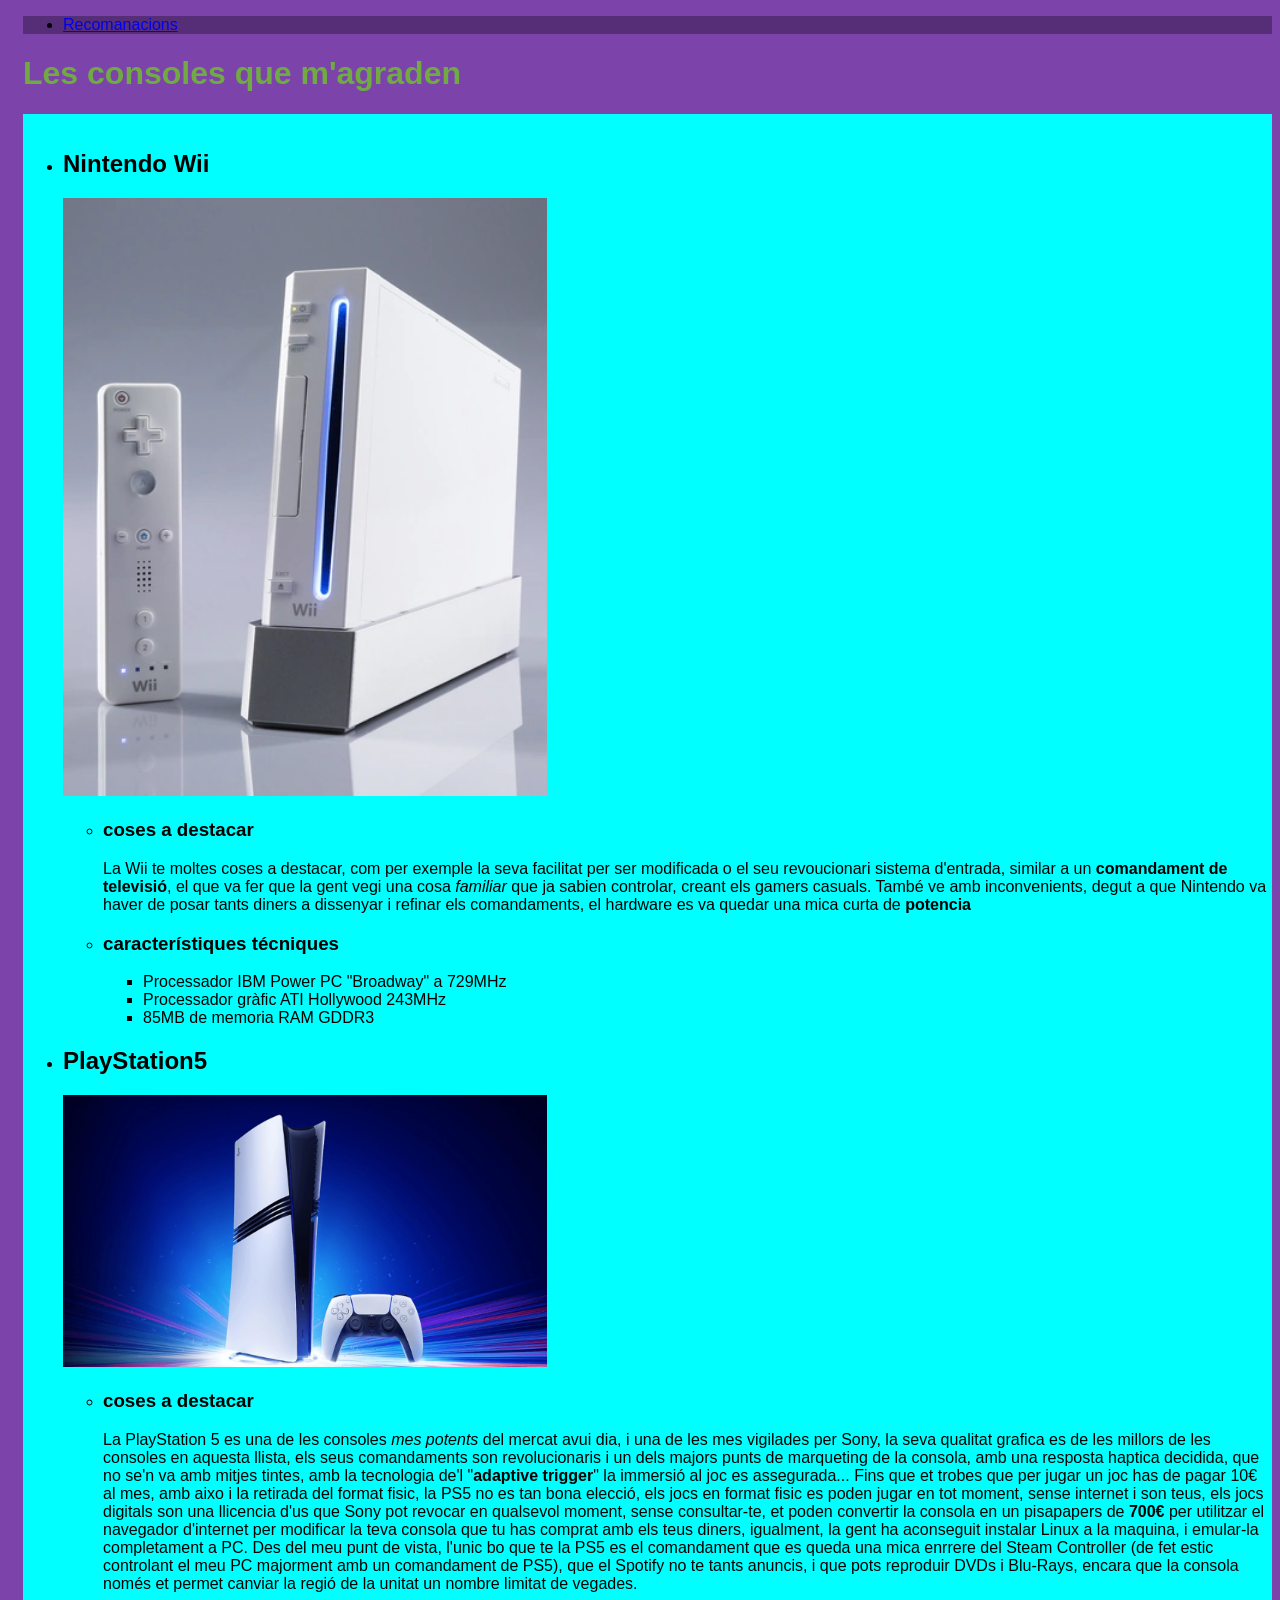
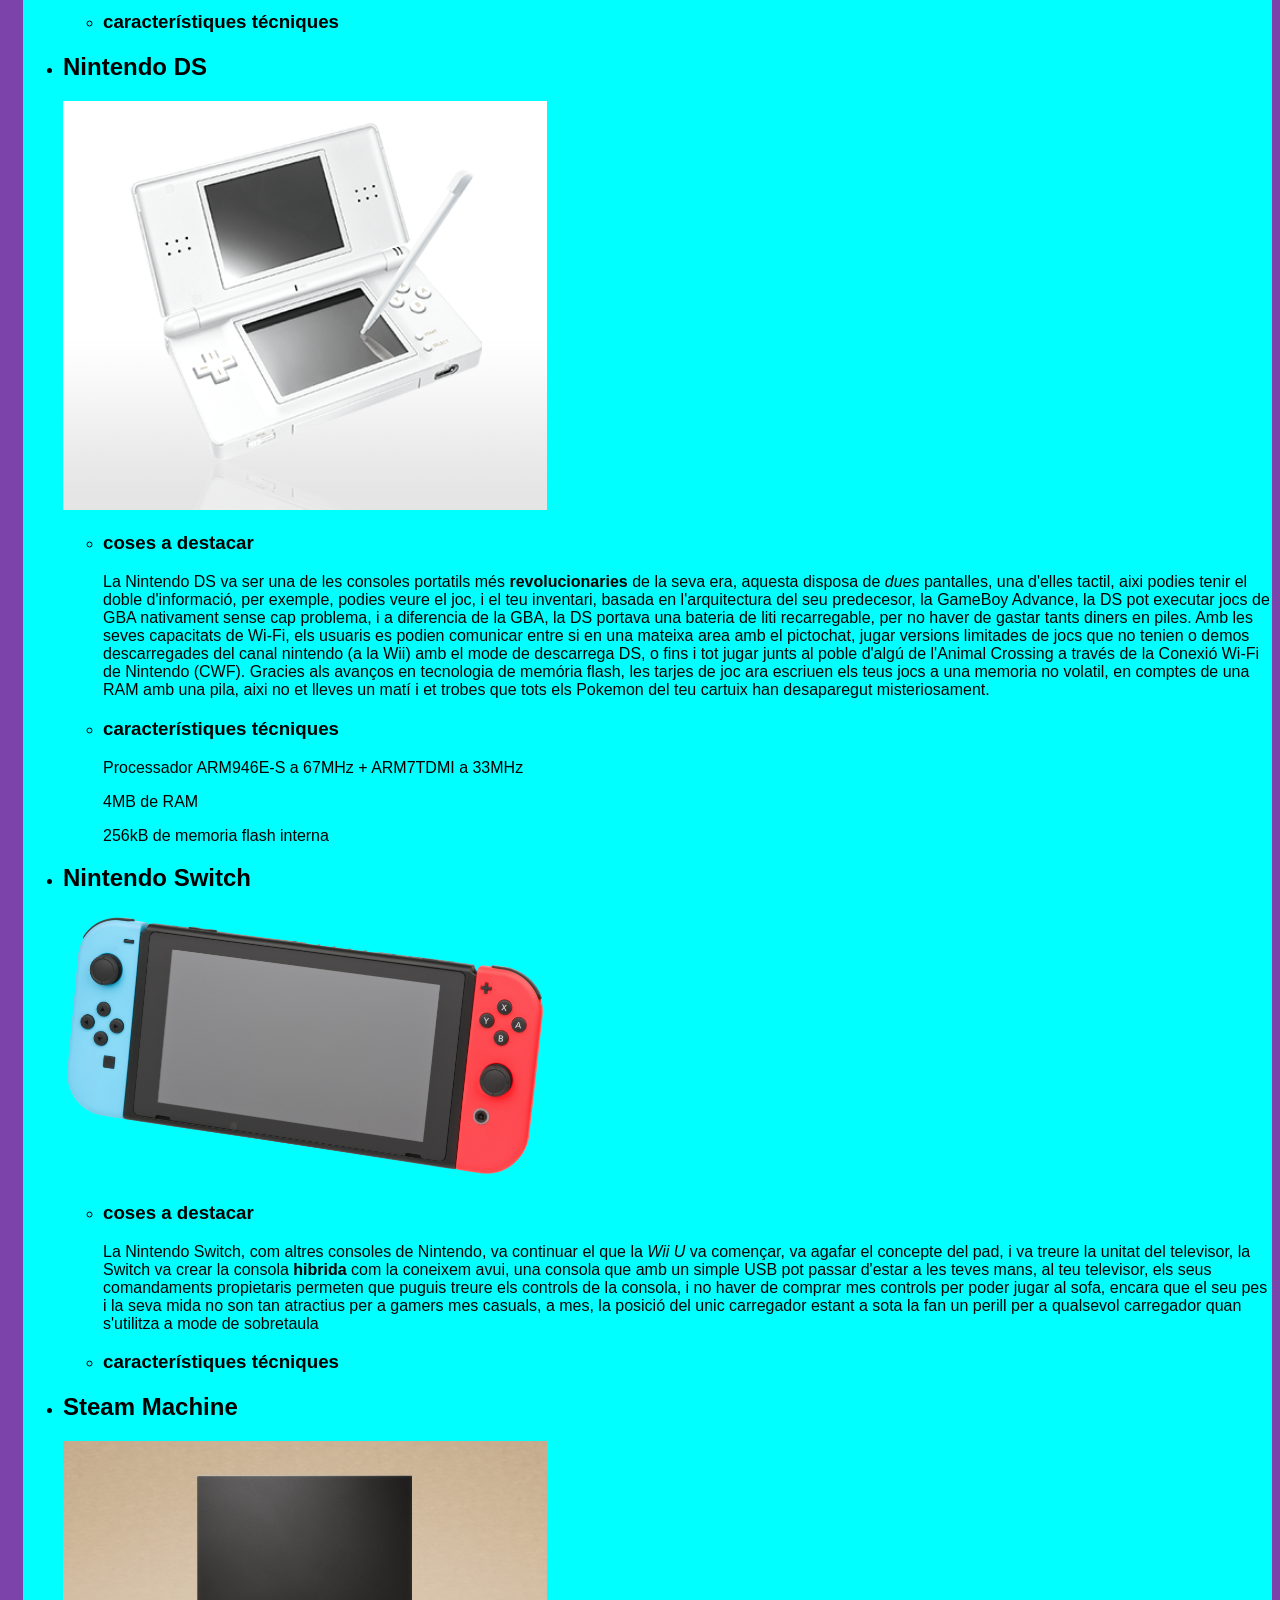
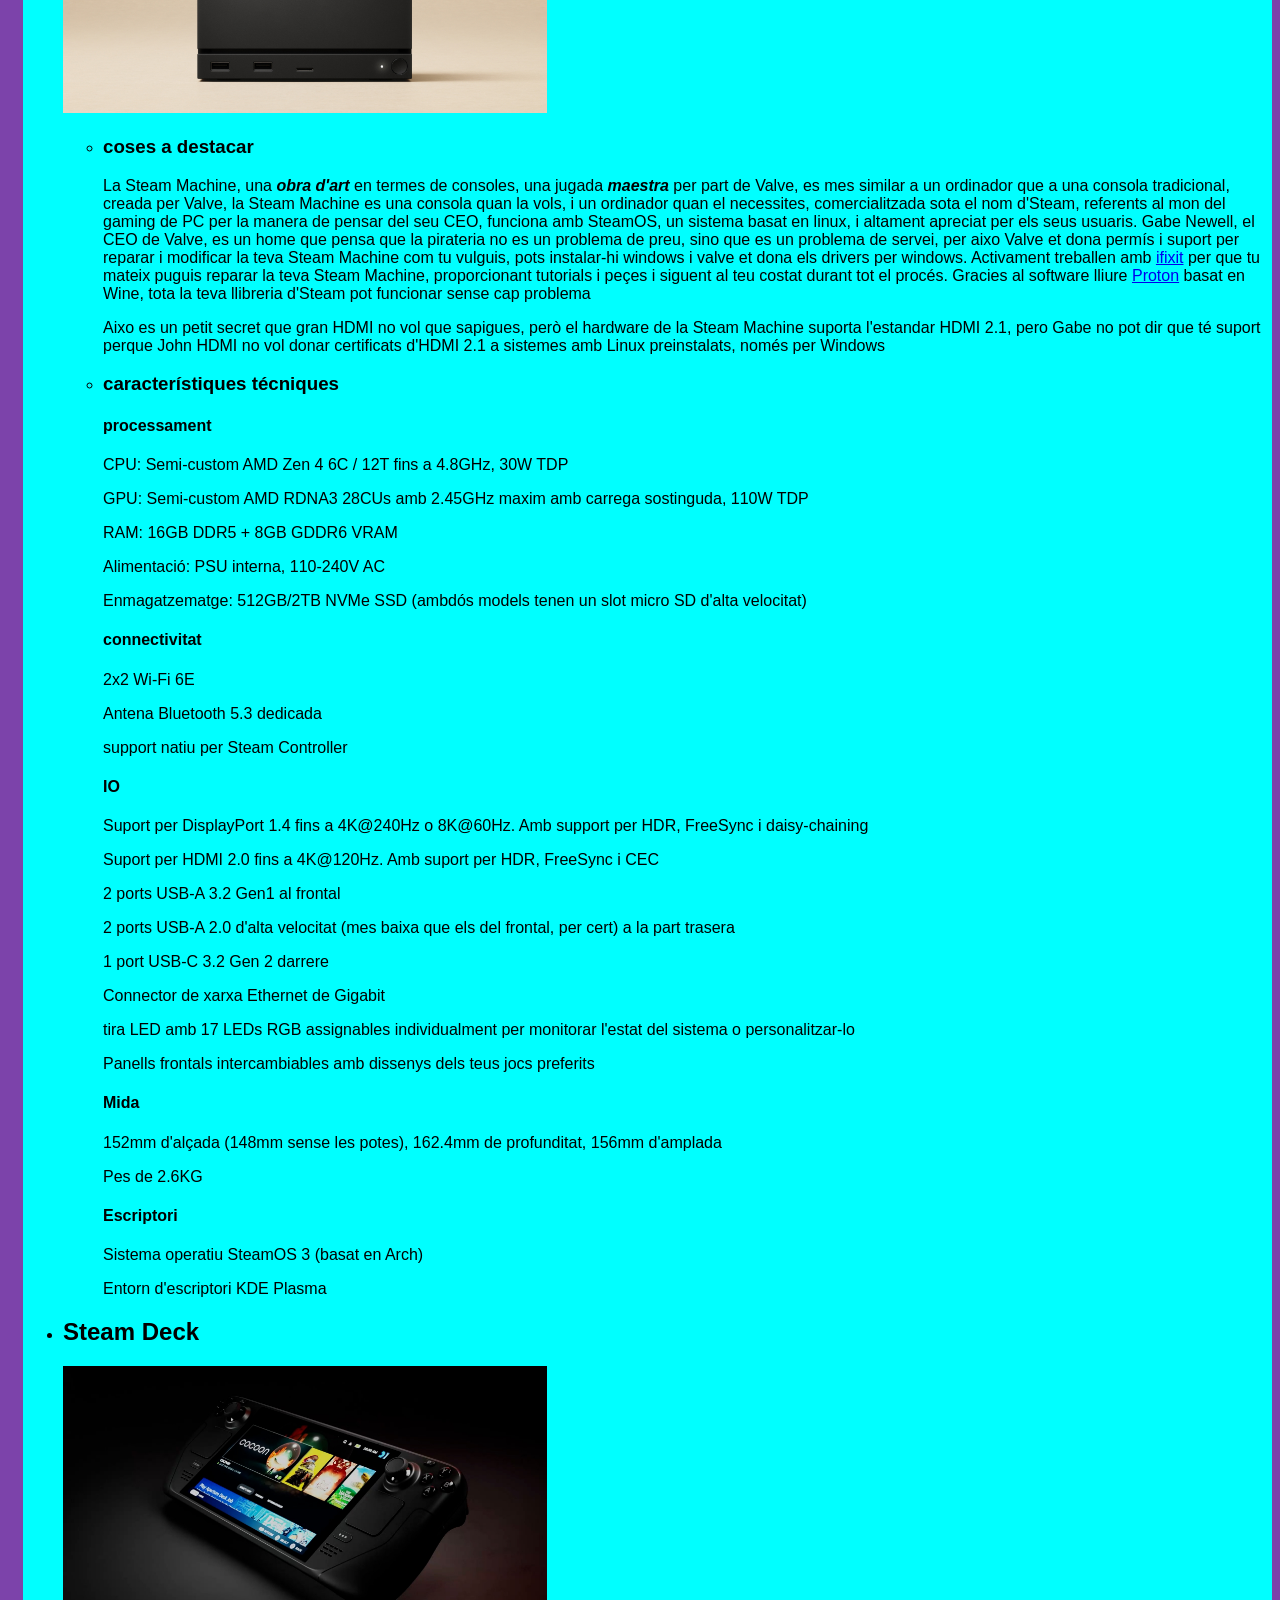
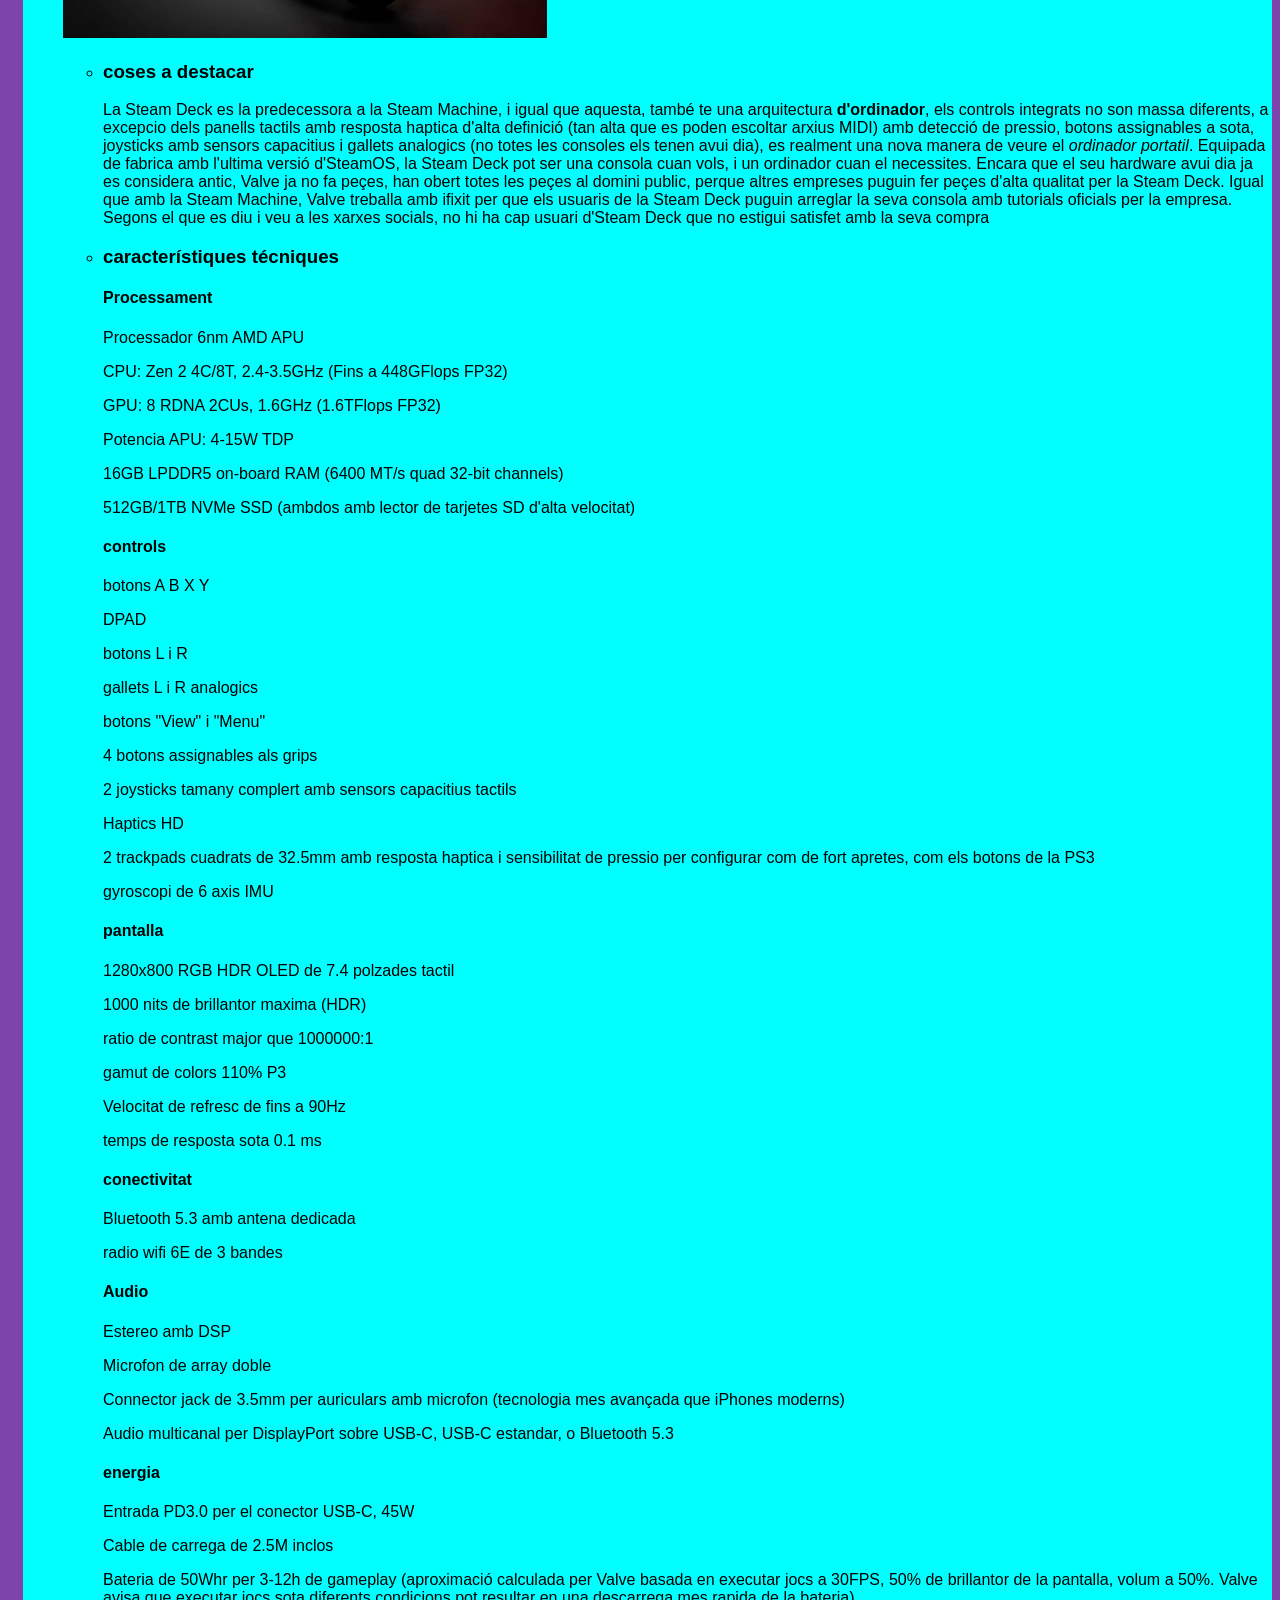
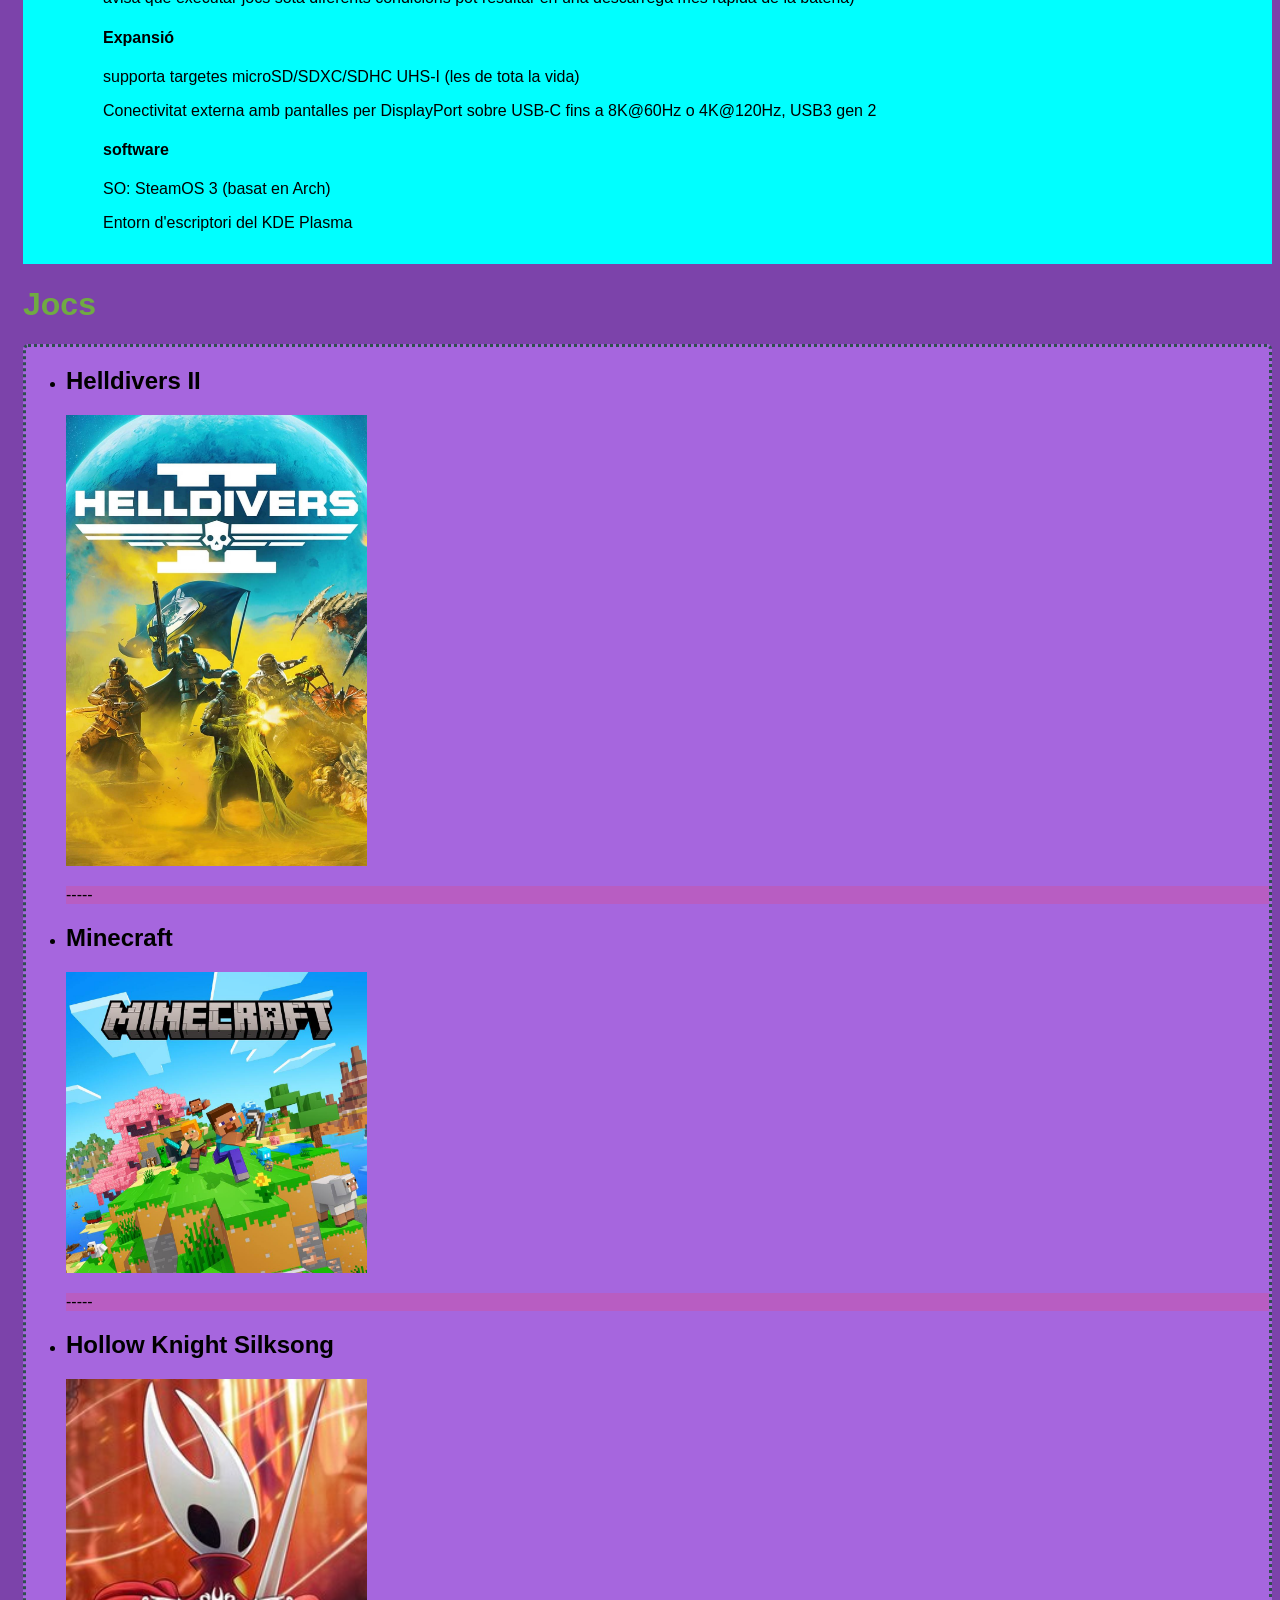
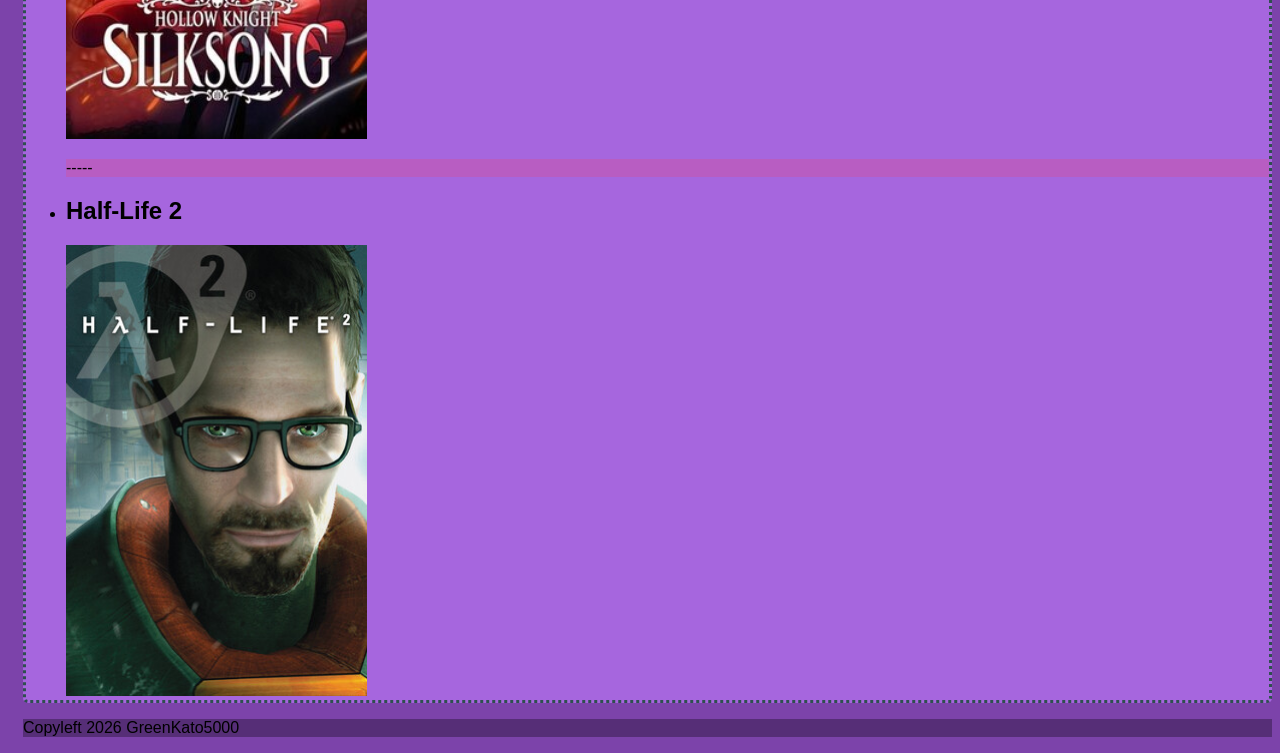
<file: index.html>
<!DOCTYPE html>
<html lang="ca">
<head>
    <link rel="stylesheet" href="style.css">
    <meta charset="UTF-8">
    <meta name="viewport" content="width=device-width, initial-scale=1.0">
    <title>Pagina principal</title>
</head>
<body>
    <header>
        <nav>
            <ul>
                <li><a href="recomanacions.html">Recomanacions</a></li>
            </ul>
        </nav>
    </header>
    <main>
        <h1>Les consoles que m'agraden</h1>
        <div class="box">
            <ul>
                <li>
                    <h2>Nintendo Wii</h2>
                    <img src="img/NintendoWii.webp" alt="Imatge de la Nintendo Wii" class="imagenconsola">
                    <ul>
                        <li>
                            <h3>coses a destacar</h3>
                            <p>La Wii te moltes coses a destacar, com per exemple la seva facilitat per ser modificada o el seu revoucionari sistema d'entrada, similar a un <strong>comandament de televisió</strong>, el que va fer que la gent vegi una cosa <em>familiar</em> que ja sabien controlar, creant els gamers casuals. També ve amb inconvenients, degut a que Nintendo va haver de posar tants diners a dissenyar i refinar els comandaments, el hardware es va quedar una mica curta de <strong>potencia</strong></p>
                        </li>
                        <li>
                            <h3>característiques técniques</h3>
                            <ul>
                                <li>Processador IBM Power PC "Broadway" a 729MHz</li>
                                <li>Processador gràfic ATI Hollywood 243MHz</li>
                                <li>85MB de memoria RAM GDDR3</li>
                            </ul>
                        </li>
                    </ul>
                </li>
                <li>
                    <h2>PlayStation5</h2>
                    <img src="img/PS5.webp" alt="Imatge de la Play Station 5" class="imagenconsola">
                    <ul>
                        <li>
                            <h3>coses a destacar</h3>
                            <p>La PlayStation 5 es una de les consoles <em>mes potents</em> del mercat avui dia, i una de les mes vigilades per Sony, la seva qualitat grafica es de les millors de les consoles en aquesta llista, els seus comandaments son revolucionaris i un dels majors punts de marqueting de la consola, amb una resposta haptica decidida, que no se'n va amb mitjes tintes, amb la tecnologia de'l "<strong>adaptive trigger</strong>" la immersió al joc es assegurada... Fins que et trobes que per jugar un joc has de pagar 10€ al mes, amb aixo i la retirada del format fisic, la PS5 no es tan bona elecció, els jocs en format fisic es poden jugar en tot moment, sense internet i son teus, els jocs digitals son una llicencia d'us que Sony pot revocar en qualsevol moment, sense consultar-te, et poden convertir la consola en un pisapapers de <strong>700€</strong> per utilitzar el navegador d'internet per modificar la teva consola que tu has comprat amb els teus diners, igualment, la gent ha aconseguit instalar Linux a la maquina, i emular-la completament a PC. Des del meu punt de vista, l'unic bo que te la PS5 es el comandament que es queda una mica enrrere del Steam Controller (de fet estic controlant el meu PC majorment amb un comandament de PS5), que el Spotify no te tants anuncis, i que pots reproduir DVDs i Blu-Rays, encara que la consola només et permet canviar la regió de la unitat un nombre limitat de vegades.</p>
                        </li>
                        <li>
                            <h3>característiques técniques</h3>
                        </li>
                    </ul>
                </li>
                <li>
                    <h2>Nintendo DS</h2>
                    <img src="img/NDS.png" alt="Imatge de la Nintendo DS" class="imagenconsola">
                    <ul>
                        <li>
                            <h3>coses a destacar</h3>
                            <p>La Nintendo DS va ser una de les consoles portatils més <strong>revolucionaries</strong> de la seva era, aquesta disposa de <em>dues</em> pantalles, una d'elles tactil, aixi podies tenir el doble d'informació, per exemple, podies veure el joc, i el teu inventari, basada en l'arquitectura del seu predecesor, la GameBoy Advance, la DS pot executar jocs de GBA nativament sense cap problema, i a diferencia de la GBA, la DS portava una bateria de liti recarregable, per no haver de gastar tants diners en piles. Amb les seves capacitats de Wi-Fi, els usuaris es podien comunicar entre si en una mateixa area amb el pictochat, jugar versions limitades de jocs que no tenien o demos descarregades del canal nintendo (a la Wii) amb el mode de descarrega DS, o fins i tot jugar junts al poble d'algú de l'Animal Crossing a través de la Conexió Wi-Fi de Nintendo (CWF). Gracies als avanços en tecnologia de memória flash, les tarjes de joc ara escriuen els teus jocs a una memoria no volatil, en comptes de una RAM amb una pila, aixi no et lleves un matí i et trobes que tots els Pokemon del teu cartuix han desaparegut misteriosament.</p>
                        </li>
                        <li>
                            <h3>característiques técniques</h3>
                            <p>Processador ARM946E-S a 67MHz + ARM7TDMI a 33MHz</p>
                            <p>4MB de RAM</p>
                            <p>256kB de memoria flash interna</p>
                        </li>
                    </ul>
                </li>
                <li>
                    <h2>Nintendo Switch</h2>
                    <img src="img/NintendoSwitch.png" alt="Imatge de la Nintendo Switch" class="imagenconsola">
                    <ul>
                        <li>
                            <h3>coses a destacar</h3>
                            <p>La Nintendo Switch, com altres consoles de Nintendo, va continuar el que la <em>Wii U</em> va començar, va agafar el concepte del pad, i va treure la unitat del televisor, la Switch va crear la consola <strong>hibrida</strong> com la coneixem avui, una consola que amb un simple USB pot passar d'estar a les teves mans, al teu televisor, els seus comandaments propietaris permeten que puguis treure els controls de la consola, i no haver de comprar mes controls per poder jugar al sofa, encara que el seu pes i la seva mida no son tan atractius per a gamers mes casuals, a mes, la posició del unic carregador estant a sota la fan un perill per a qualsevol carregador quan s'utilitza a mode de sobretaula</p>
                        </li>
                        <li>
                            <h3>característiques técniques</h3>
                        </li>
                    </ul>
                </li>
                <li>
                    <h2>Steam Machine</h2>
                    <img src="img/SteamMachine.jpg" alt="Imatge de la Steam Machine" class="imagenconsola">
                    <ul>
                        <li>
                            <h3>coses a destacar</h3>
                            <p>La Steam Machine, una <strong><em>obra d'art</em></strong> en termes de consoles, una jugada <strong><em>maestra</em></strong> per part de Valve, es mes similar a un ordinador que a una consola tradicional, creada per Valve, la Steam Machine es una consola quan la vols, i un ordinador quan el necessites, comercialitzada sota el nom d'Steam, referents al mon del gaming de PC per la manera de pensar del seu CEO, funciona amb SteamOS, un sistema basat en linux, i altament apreciat per els seus usuaris. Gabe Newell, el CEO de Valve, es un home que pensa que la pirateria no es un problema de preu, sino que es un problema de servei, per aixo Valve et dona permís i suport per reparar i modificar la teva Steam Machine com tu vulguis, pots instalar-hi windows i valve et dona els drivers per windows. Activament treballen amb <a href="https://ifixit.com/">ifixit</a> per que tu mateix puguis reparar la teva Steam Machine, proporcionant tutorials i peçes i siguent al teu costat durant tot el procés. Gracies al software lliure <a href="https://github.com/ValveSoftware/Proton">Proton</a> basat en Wine, tota la teva llibreria d'Steam pot funcionar sense cap problema</p>
                            <p>Aixo es un petit secret que gran HDMI no vol que sapigues, però el hardware de la Steam Machine suporta l'estandar HDMI 2.1, pero Gabe no pot dir que té suport perque John HDMI no vol donar certificats d'HDMI 2.1 a sistemes amb Linux preinstalats, només per Windows</p>
                        </li>
                        <li>
                            <h3>característiques técniques</h3>
                            <h4>processament</h4>
                            <p>CPU: Semi-custom AMD Zen 4 6C / 12T fins a 4.8GHz, 30W TDP</p>
                            <p>GPU: Semi-custom AMD RDNA3 28CUs amb 2.45GHz maxim amb carrega sostinguda, 110W TDP</p>
                            <p>RAM: 16GB DDR5 + 8GB GDDR6 VRAM</p>
                            <p>Alimentació: PSU interna, 110-240V AC</p>
                            <p>Enmagatzematge: 512GB/2TB NVMe SSD (ambdós models tenen un slot micro SD d'alta velocitat)</p>
                            <h4>connectivitat</h4>
                            <p>2x2 Wi-Fi 6E</p>
                            <p>Antena Bluetooth 5.3 dedicada</p>
                            <p>support natiu per Steam Controller</p>
                            <h4>IO</h4>
                            <p>Suport per DisplayPort 1.4 fins a 4K@240Hz o 8K@60Hz. Amb support per HDR, FreeSync i daisy-chaining</p>
                            <p>Suport per HDMI 2.0 fins a 4K@120Hz. Amb suport per HDR, FreeSync i CEC</p>
                            <p>2 ports USB-A 3.2 Gen1 al frontal</p>
                            <p>2 ports USB-A 2.0 d'alta velocitat (mes baixa que els del frontal, per cert) a la part trasera</p>
                            <p>1 port USB-C 3.2 Gen 2 darrere</p>
                            <p>Connector de xarxa Ethernet de Gigabit</p>
                            <p>tira LED amb 17 LEDs RGB assignables individualment per monitorar l'estat del sistema o personalitzar-lo</p>
                            <p>Panells frontals intercambiables amb dissenys dels teus jocs preferits</p>
                            <h4>Mida</h4>
                            <p>152mm d'alçada (148mm sense les potes), 162.4mm de profunditat, 156mm d'amplada</p>
                            <p>Pes de 2.6KG</p>
                            <h4>Escriptori</h4>
                            <p>Sistema operatiu SteamOS 3 (basat en Arch)</p>
                            <p>Entorn d'escriptori KDE Plasma</p>
                        </li>
                    </ul>
                </li>
                <li>
                    <h2>Steam Deck</h2>
                    <img src="img/SteamDeck.jpg" alt="Imatge de la Steam Deck" class="imagenconsola">
                    <ul>
                        <li>
                            <h3>coses a destacar</h3>
                            <p>La Steam Deck es la predecessora a la Steam Machine, i igual que aquesta, també te una arquitectura <strong>d'ordinador</strong>, els controls integrats no son massa diferents, a excepcio dels panells tactils amb resposta haptica d'alta definició (tan alta que es poden escoltar arxius MIDI) amb detecció de pressio, botons assignables a sota, joysticks amb sensors capacitius i gallets analogics (no totes les consoles els tenen avui dia), es realment una nova manera de veure el <em>ordinador portatil</em>. Equipada de fabrica amb l'ultima versió d'SteamOS, la Steam Deck pot ser una consola cuan vols, i un ordinador cuan el necessites. Encara que el seu hardware avui dia ja es considera antic, Valve ja no fa peçes, han obert totes les peçes al domini public, perque altres empreses puguin fer peçes d'alta qualitat per la Steam Deck. Igual que amb la Steam Machine, Valve treballa amb ifixit per que els usuaris de la Steam Deck puguin arreglar la seva consola amb tutorials oficials per la empresa. Segons el que es diu i veu a les xarxes socials, no hi ha cap usuari d'Steam Deck que no estigui satisfet amb la seva compra</p>
                        </li>
                        <li>
                            <h3>característiques técniques</h3>
                            <h4>Processament</h4>
                            <p>Processador 6nm AMD APU</p>
                            <p>CPU: Zen 2 4C/8T, 2.4-3.5GHz (Fins a 448GFlops FP32)</p>
                            <p>GPU: 8 RDNA  2CUs, 1.6GHz (1.6TFlops FP32)</p>
                            <p>Potencia APU: 4-15W TDP</p>
                            <p>16GB LPDDR5 on-board RAM (6400 MT/s quad 32-bit channels)</p>
                            <p>512GB/1TB NVMe SSD (ambdos amb lector de tarjetes SD d'alta velocitat)</p>
                            <h4>controls</h4>
                            <p>botons A B X Y</p>
                            <p>DPAD</p>
                            <p>botons L i R</p>
                            <p>gallets L i R analogics</p>
                            <p>botons "View" i "Menu"</p>
                            <p>4 botons assignables als grips</p>
                            <p>2 joysticks tamany complert amb sensors capacitius tactils</p>
                            <p>Haptics HD</p>
                            <p>2 trackpads cuadrats de 32.5mm amb resposta haptica i sensibilitat de pressio per configurar com de fort apretes, com els botons de la PS3</p>
                            <p>gyroscopi de 6 axis IMU</p>
                            <h4>pantalla</h4>
                            <p>1280x800 RGB HDR OLED de 7.4 polzades tactil</p>
                            <p>1000 nits de brillantor maxima (HDR)</p>
                            <p>ratio de contrast major que 1000000:1</p>
                            <p>gamut de colors 110% P3</p>
                            <p>Velocitat de refresc de fins a 90Hz</p>
                            <p>temps de resposta sota 0.1 ms</p>
                            <h4>conectivitat</h4>
                            <p>Bluetooth 5.3 amb antena dedicada</p>
                            <p>radio wifi 6E de 3 bandes</p>
                            <h4>Audio</h4>
                            <p>Estereo amb DSP</p>
                            <p>Microfon de array doble</p>
                            <p>Connector jack de 3.5mm per auriculars amb microfon (tecnologia mes avançada que iPhones moderns)</p>
                            <p>Audio multicanal per DisplayPort sobre USB-C, USB-C estandar, o Bluetooth 5.3</p>
                            <h4>energia</h4>
                            <p>Entrada PD3.0 per el conector USB-C, 45W</p>
                            <p>Cable de carrega de 2.5M inclos</p>
                            <p>Bateria de 50Whr per 3-12h de gameplay (aproximació calculada per Valve basada en executar jocs a 30FPS, 50% de brillantor de la pantalla, volum a 50%. Valve avisa que executar jocs sota diferents condicions pot resultar en una descarrega mes rapida de la bateria)</p>
                            <h4>Expansió</h4>
                            <p>supporta targetes microSD/SDXC/SDHC UHS-I (les de tota la vida)</p>
                            <p>Conectivitat externa amb pantalles per DisplayPort sobre USB-C fins a 8K@60Hz o 4K@120Hz, USB3 gen 2</p>
                            <h4>software</h4>
                            <p>SO: SteamOS 3 (basat en Arch)</p>
                            <p>Entorn d'escriptori del KDE Plasma</p>
                        </li>
                    </ul>
                </li>
            </div>
        </ul>
        <h1>Jocs</h1>
        <ul class="juegos">
            <li>
                <h2>Helldivers II</h2>
                <img src="img/helldivers2.jpg" alt="Portada del joc Helldivers II" class="imagenjuego">
            </li>
            <p class="separador">-----</p>
            <li>
                <h2>Minecraft</h2>
                <img src="img/minecraft.jpg" alt="Portada del joc Minecraft" class="imagenjuego">
            </li>
            <p class="separador">-----</p>
            <li>
                <h2>Hollow Knight Silksong</h2>
                <img src="img/Silksong.jpg" alt="Portada del joc Hollow Knight Silksong" class="imagenjuego">
            </li>
            <p class="separador">-----</p>
            <li>
                <h2>Half-Life 2</h2>
                <img src="img/HL2.jpg" alt="Portada del joc Half-Life 2" class="imagenjuego">
            </li>
        </ul>
    </main>
    <footer>
        <p>Copyleft 2026 GreenKato5000</p>
    </footer>
</body>
</html>
</file>
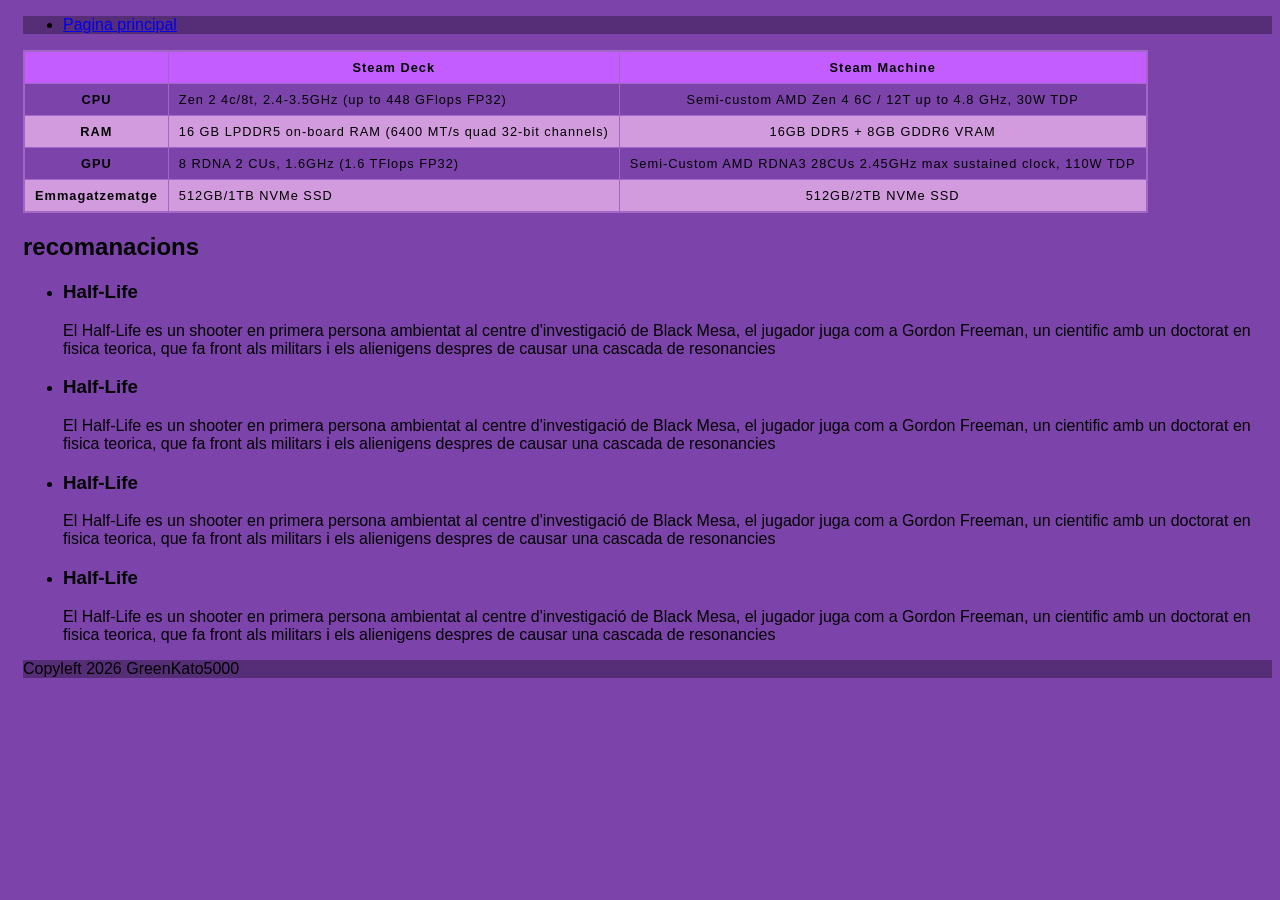
<file: recomanacions.html>
<!DOCTYPE html>
<html lang="ca">
<head>
    <meta charset="UTF-8">
    <meta name="viewport" content="width=device-width, initial-scale=1.0">
    <title>Recomanacions</title>
    <link rel="stylesheet" href="style.css">
</head>
<body>
    <header>
        <nav>
            <ul>
                <li><a href="index.html">Pagina principal</a></li>
            </ul>
        </nav>
    </header>
    <main>
        <table>
            <thead>
                <tr>
                    <th scope="col"> </th>
                    <th scope="col">Steam Deck</th>
                    <th scope="col">Steam Machine</th>
                </tr>
            </thead>
            <tbody>
                <tr>
                    <th scope="row">CPU</th>
                    <td>Zen 2 4c/8t, 2.4-3.5GHz (up to 448 GFlops FP32)</td>
                    <td>Semi-custom AMD Zen 4 6C / 12T up to 4.8 GHz, 30W TDP</td>
                </tr>
                <tr>
                    <th scope="row">RAM</th>
                    <td>16 GB LPDDR5 on-board RAM (6400 MT/s quad 32-bit channels)</td>
                    <td>16GB DDR5 + 8GB GDDR6 VRAM</td>
                </tr>
                <tr>
                    <th scope="row">GPU</th>
                    <td>8 RDNA 2 CUs, 1.6GHz (1.6 TFlops FP32)</td>
                    <td>Semi-Custom AMD RDNA3 28CUs 2.45GHz max sustained clock, 110W TDP</td>
                </tr>
                <tr>
                    <th scope="row">Emmagatzematge</th>
                    <td>512GB/1TB NVMe SSD</td>
                    <td>512GB/2TB NVMe SSD</td>
                </tr>
            </tbody>
        </table>
        <h2>recomanacions</h2>
        <ul>
            <li>
                <h3>Half-Life</h3>
                <p>El Half-Life es un shooter en primera persona ambientat al centre d'investigació de Black Mesa, el jugador juga com a Gordon Freeman, un cientific amb un doctorat en fisica teorica, que fa front als militars i els alienigens despres de causar una cascada de resonancies</p>
            </li>
            <li>
                <h3>Half-Life</h3>
                <p>El Half-Life es un shooter en primera persona ambientat al centre d'investigació de Black Mesa, el jugador juga com a Gordon Freeman, un cientific amb un doctorat en fisica teorica, que fa front als militars i els alienigens despres de causar una cascada de resonancies</p>
            </li>
            <li>
                <h3>Half-Life</h3>
                <p>El Half-Life es un shooter en primera persona ambientat al centre d'investigació de Black Mesa, el jugador juga com a Gordon Freeman, un cientific amb un doctorat en fisica teorica, que fa front als militars i els alienigens despres de causar una cascada de resonancies</p>
            </li>
            <li>
                <h3>Half-Life</h3>
                <p>El Half-Life es un shooter en primera persona ambientat al centre d'investigació de Black Mesa, el jugador juga com a Gordon Freeman, un cientific amb un doctorat en fisica teorica, que fa front als militars i els alienigens despres de causar una cascada de resonancies</p>
            </li>
        </ul>
    </main>
    <footer>
        <p>Copyleft 2026 GreenKato5000</p>
    </footer>
</body>
</html>
</file>
<file: style.css>
.imagenconsola {
  width: 40%;
}
.imagenjuego {
  width: 25%;
}
.juegos {
  border-color: darkslategray;
  border-style: dotted;
  border-radius: 5px;
  background-color: #a666de;
}
p.separador {
  background-color: #b85dc2;
}
html {
  padding-left: 15px;
  font-family: sans-serif;
  background-color: #7c43aa;
}

h1 {
  color: #70aa43;
}

.box {
  display: flex;
  flex-wrap: wrap;
  gap: 16px;
  background-color: cyan;
}

header,
footer {
  background-color: #562e77;
}

table {
  border-collapse: collapse;
  border: 2px solid rgb(163, 102, 199);
  font-size: 0.8rem;
  letter-spacing: 1px;
}

caption {
  caption-side: bottom;
  padding: 10px;
  font-weight: bold;
}

thead,
tfoot {
  background-color: #c45dff;
}

th,
td {
  border: 1px solid rgb(163, 102, 199);
  padding: 8px 10px;
}

td:last-of-type {
  text-align: center;
}

tbody > tr:nth-of-type(even) {
  background-color: #d29bde;
}

tfoot th {
  text-align: right;
}

tfoot td {
  font-weight: bold;
}
</file>
